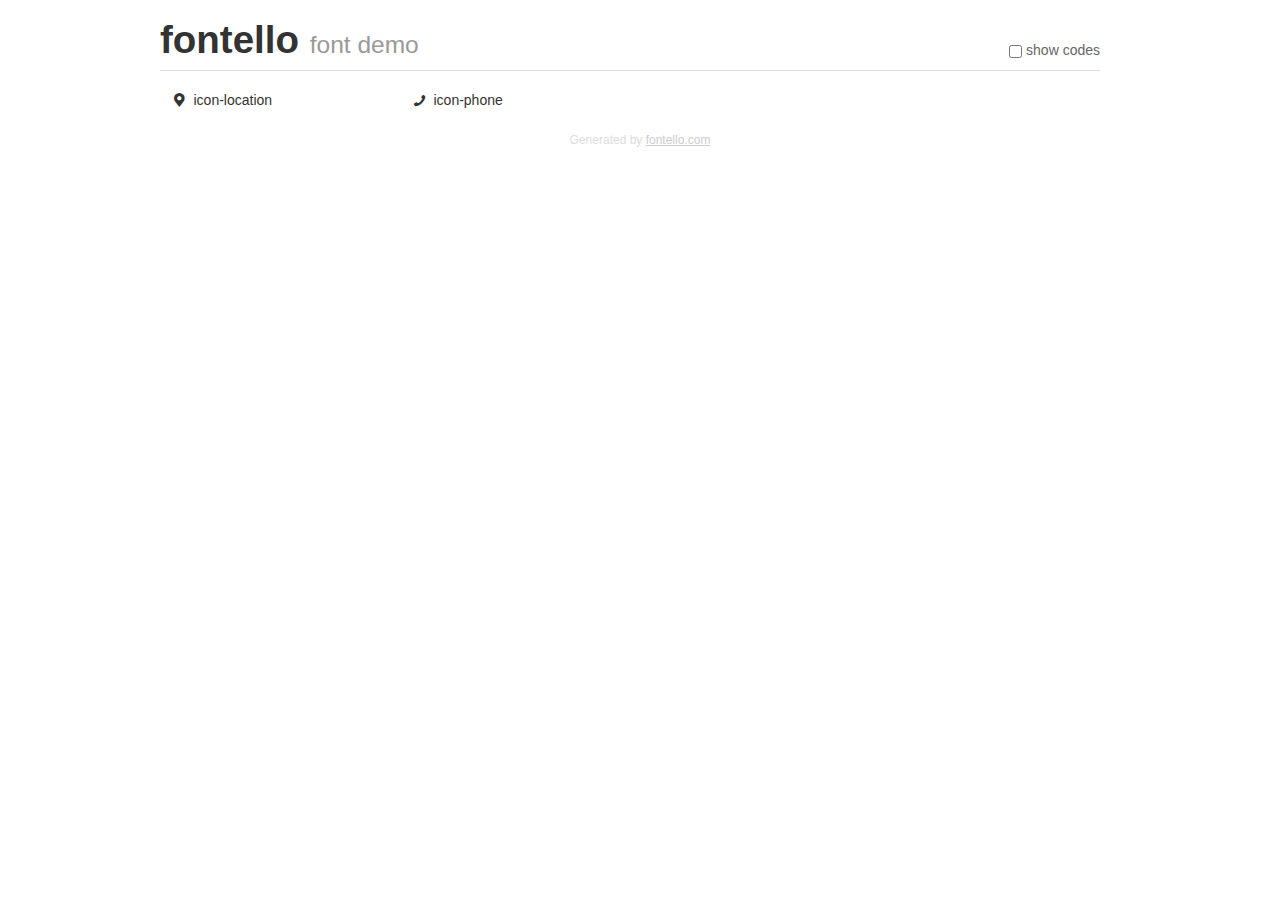
<file: assets/fonts/fontello/demo.html>
<!DOCTYPE html>
<html>
  <head>
  <!--[if lt IE 9]><script language="javascript" type="text/javascript" src="//html5shim.googlecode.com/svn/trunk/html5.js"></script><![endif]-->
  <meta charset="UTF-8">
  <style>
    html {
      font-size: 100%;
      -webkit-text-size-adjust: 100%;
      -ms-text-size-adjust: 100%;
    }
    a:focus {
      outline: thin dotted #333;
      outline: 5px auto -webkit-focus-ring-color;
      outline-offset: -2px;
    }
    a:hover,
    a:active {
      outline: 0;
    }
    input {
      margin: 0;
      font-size: 100%;
      vertical-align: middle;
      *overflow: visible;
      line-height: normal;
    }
    input::-moz-focus-inner {
      padding: 0;
      border: 0;
    }
    body {
      margin: 0;
      font-family: "Helvetica Neue", Helvetica, Arial, sans-serif;
      font-size: 14px;
      line-height: 20px;
      color: #333;
      background-color: #fff;
    }
    a {
      color: #08c;
      text-decoration: none;
    }
    a:hover {
      color: #005580;
      text-decoration: underline;
    }
    .row {
      margin-left: -20px;
      *zoom: 1;
    }
    .row:before,
    .row:after {
      display: table;
      content: "";
      line-height: 0;
    }
    .row:after {
      clear: both;
    }
    .span3 {
      float: left;
      min-height: 1px;
      margin-left: 20px;
      width: 220px;
    }
    .container {
      width: 940px;
      margin-right: auto;
      margin-left: auto;
      *zoom: 1;
    }
    .container:before,
    .container:after {
      display: table;
      content: "";
      line-height: 0;
    }
    .container:after {
      clear: both;
    }
    small {
      font-size: 85%;
    }
    h1 {
      margin: 10px 0;
      font-family: inherit;
      font-weight: bold;
      line-height: 20px;
      color: inherit;
      text-rendering: optimizelegibility;
      line-height: 40px;
      font-size: 38.5px;
    }
    h1 small {
      font-weight: normal;
      line-height: 1;
      color: #999;
      font-size: 24.5px;
    }

    body {
      margin-top: 90px;
    }
    .header {
      position: fixed;
      top: 0;
      left: 50%;
      margin-left: -480px;
      background-color: #fff;
      border-bottom: 1px solid #ddd;
      padding-top: 10px;
      z-index: 10;
    }
    .footer {
      color: #ddd;
      font-size: 12px;
      text-align: center;
      margin-top: 20px;
    }
    .footer a {
      color: #ccc;
      text-decoration: underline;
    }
    .the-icons {
      font-size: 14px;
      line-height: 24px;
    }
    .switch {
      position: absolute;
      right: 0;
      bottom: 10px;
      color: #666;
    }
    .switch input {
      margin-right: 0.3em;
    }
    .codesOn .i-name {
      display: none;
    }
    .codesOn .i-code {
      display: inline;
    }
    .i-code {
      display: none;
    }
    @font-face {
      font-family: 'fontello';
      src: url('./font/fontello.eot?32299670');
      src: url('./font/fontello.eot?32299670#iefix') format('embedded-opentype'),
           url('./font/fontello.woff?32299670') format('woff'),
           url('./font/fontello.ttf?32299670') format('truetype'),
           url('./font/fontello.svg?32299670#fontello') format('svg');
      font-weight: normal;
      font-style: normal;
    }
    .demo-icon {
      font-family: "fontello";
      font-style: normal;
      font-weight: normal;
      speak: never;
     
      display: inline-block;
      text-decoration: inherit;
      width: 1em;
      margin-right: .2em;
      text-align: center;
      /* opacity: .8; */
     
      /* For safety - reset parent styles, that can break glyph codes*/
      font-variant: normal;
      text-transform: none;
     
      /* fix buttons height, for twitter bootstrap */
      line-height: 1em;
     
      /* Animation center compensation - margins should be symmetric */
      /* remove if not needed */
      margin-left: .2em;
     
      /* You can be more comfortable with increased icons size */
      /* font-size: 120%; */
     
      /* Font smoothing. That was taken from TWBS */
      -webkit-font-smoothing: antialiased;
      -moz-osx-font-smoothing: grayscale;
     
      /* Uncomment for 3D effect */
      /* text-shadow: 1px 1px 1px rgba(127, 127, 127, 0.3); */
    }
    </style>
    <link rel="stylesheet" href="css/animation.css"><!--[if IE 7]><link rel="stylesheet" href="css/" + font.fontname + "-ie7.css"><![endif]-->
    <script>
      function toggleCodes(on) {
        var obj = document.getElementById('icons');
      
        if (on) {
          obj.className += ' codesOn';
        } else {
          obj.className = obj.className.replace(' codesOn', '');
        }
      }
    </script>
  </head>
  <body>
    <div class="container header">
      <h1>fontello <small>font demo</small></h1>
      <label class="switch">
        <input type="checkbox" onclick="toggleCodes(this.checked)">show codes
      </label>
    </div>
    <div class="container" id="icons">
      <div class="row">
        <div class="span3" title="Code: 0xe800">
          <i class="demo-icon icon-location">&#xe800;</i> <span class="i-name">icon-location</span><span class="i-code">0xe800</span>
        </div>
        <div class="span3" title="Code: 0xe804">
          <i class="demo-icon icon-phone">&#xe804;</i> <span class="i-name">icon-phone</span><span class="i-code">0xe804</span>
        </div>
      </div>
    </div>
    <div class="container footer">Generated by <a href="https://fontello.com">fontello.com</a></div>
  </body>
</html>
</file>
<file: assets/fonts/fontello/css/animation.css>
/*
   Animation example, for spinners
*/
.animate-spin {
  -moz-animation: spin 2s infinite linear;
  -o-animation: spin 2s infinite linear;
  -webkit-animation: spin 2s infinite linear;
  animation: spin 2s infinite linear;
  display: inline-block;
}
@-moz-keyframes spin {
  0% {
    -moz-transform: rotate(0deg);
    -o-transform: rotate(0deg);
    -webkit-transform: rotate(0deg);
    transform: rotate(0deg);
  }

  100% {
    -moz-transform: rotate(359deg);
    -o-transform: rotate(359deg);
    -webkit-transform: rotate(359deg);
    transform: rotate(359deg);
  }
}
@-webkit-keyframes spin {
  0% {
    -moz-transform: rotate(0deg);
    -o-transform: rotate(0deg);
    -webkit-transform: rotate(0deg);
    transform: rotate(0deg);
  }

  100% {
    -moz-transform: rotate(359deg);
    -o-transform: rotate(359deg);
    -webkit-transform: rotate(359deg);
    transform: rotate(359deg);
  }
}
@-o-keyframes spin {
  0% {
    -moz-transform: rotate(0deg);
    -o-transform: rotate(0deg);
    -webkit-transform: rotate(0deg);
    transform: rotate(0deg);
  }

  100% {
    -moz-transform: rotate(359deg);
    -o-transform: rotate(359deg);
    -webkit-transform: rotate(359deg);
    transform: rotate(359deg);
  }
}
@-ms-keyframes spin {
  0% {
    -moz-transform: rotate(0deg);
    -o-transform: rotate(0deg);
    -webkit-transform: rotate(0deg);
    transform: rotate(0deg);
  }

  100% {
    -moz-transform: rotate(359deg);
    -o-transform: rotate(359deg);
    -webkit-transform: rotate(359deg);
    transform: rotate(359deg);
  }
}
@keyframes spin {
  0% {
    -moz-transform: rotate(0deg);
    -o-transform: rotate(0deg);
    -webkit-transform: rotate(0deg);
    transform: rotate(0deg);
  }

  100% {
    -moz-transform: rotate(359deg);
    -o-transform: rotate(359deg);
    -webkit-transform: rotate(359deg);
    transform: rotate(359deg);
  }
}
</file>
